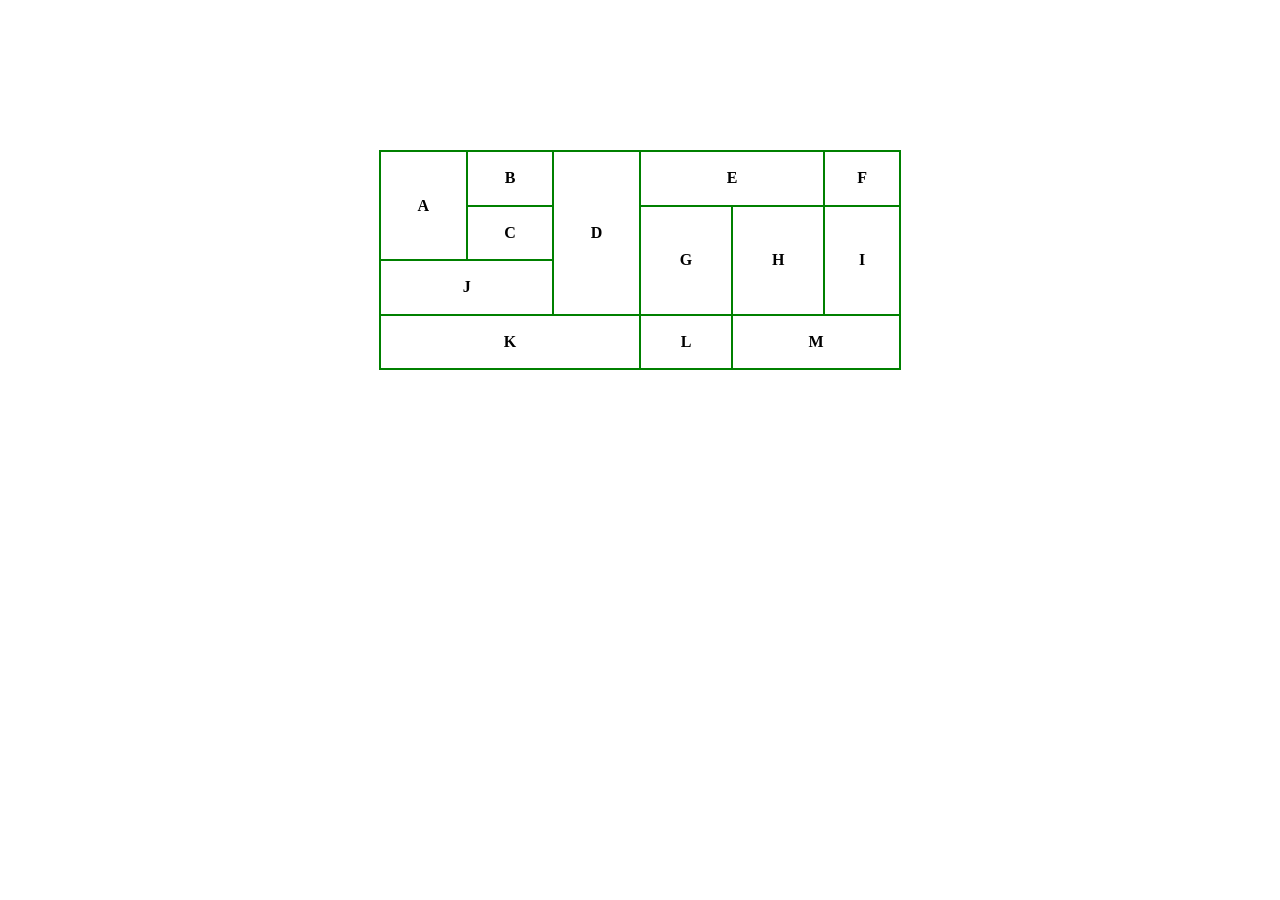
<file: html proje/table.html>
<!DOCTYPE html>
<html lang="en">
<head>
    <meta charset="UTF-8">
    <meta http-equiv="X-UA-Compatible" content="IE=edge">
    <meta name="viewport" content="width=device-width, initial-scale=1.0">
    <title>table</title>
    <style>
        table{
            background-color: green;
            width: 400px;
            margin: auto;
            margin-top: 150px;
            width: 522px;
            height: 220px;
        }
        tr{
            background-color: white;

        }
        
    </style>
</head>
<body>
    <table>
     <tr>
        <th rowspan="2">A</th>
        <th>B</th>
        <th rowspan="3">D</th>
        <th colspan="2">E</th>
        <th>F</th>
     </tr>
     <tr>
        <th>C</th>
        <th rowspan="2">G</th>
        <th rowspan="2">H</th>
        <th rowspan="2">I</th>
        
     </tr>
        <th colspan="2">J</th>
        
     </tr>
     <tr>
        <th colspan="3">K</th>
        <th>L</th>
        <th colspan="2">M</th>
        
     </tr>
    </table>
</body>
</html>
</file>
